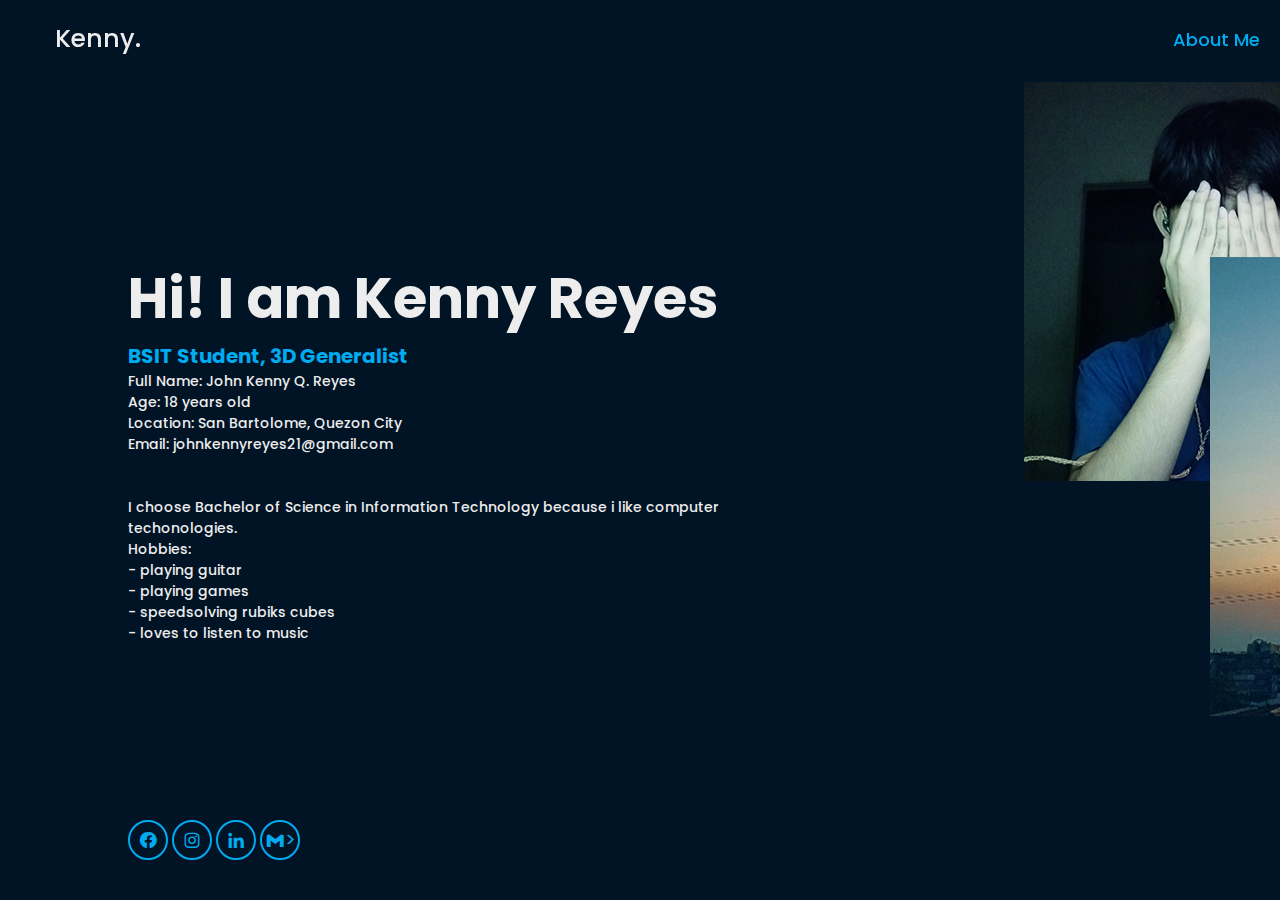
<file: WS101-Act1-3/Act1.html>
<!DOCTYPE html>
<html lang="en">
<head>
  <meta charset="UTF-8">
  <meta name="viewport" content="width=device-width, initial-scale=1.0">
  <link rel="stylesheet" href="style.css">
  <link href='https://unpkg.com/boxicons@2.1.4/css/boxicons.min.css' rel='stylesheet'>
  <title>Activity 2-3</title>
</head>
<body>
  <header class="header">
      <a href="#" class="logo">Kenny.</a>

      <nav class="navbar">
          <a href="#" class="active">About Me</a>          

      </nav>
  </header>
  <section class="aboutMe">
    <div class="aboutMeContent">
      <h1>Hi! I am Kenny Reyes</h1>
      <h3>BSIT Student, 3D Generalist</h3>
      <p>
        Full Name: John Kenny Q. Reyes
      </p>
      <p>
        Age: 18 years old
      </p>
      <p>
        Location: San Bartolome, Quezon City
      </p>
      <p>
        Email: johnkennyreyes21@gmail.com
      </p>
      <br>
      <br>
      <p>
        I choose Bachelor of Science in Information Technology because i like computer techonologies.
      </p>
      <p>
        Hobbies:
      </p>
      <p>
        - playing guitar
      </p>
      <p>
        - playing games
      </p>
      <p>
        - speedsolving rubiks cubes

      </p>
      <p>
        - loves to listen to music 
      </p>
    </div>
    <div class="home-sci">
      <a href="#"><i class='bx bxl-facebook-circle'></i></a>
      <a href="#"><i class='bx bxl-instagram' ></i></a>
      <a href="#"><i class='bx bxl-linkedin' ></i></a>
      <a href="#"><i class='bx bxl-gmail' ></i>></i></a>
    

    </div>
  </section>
  
</body>
</html>
</file>
<file: WS101-Act1-3/style.css>
@import url('https://fonts.googleapis.com/css2?family=Poppins:wght@300&display=swap');
*{
  margin: 0;
  padding: 0;
  box-sizing: border-box;
  font-family: 'Poppins', sans-serif;
}
body{
  background-color: #081b29;
  color: #ededed;
}
.header{
  position: fixed;
  top: 0;
  left: 0;
  width: 100%;
  padding: 20px;
  background: transparent;
  display: flex;
  justify-content: space-between;
  align-items: center;
  z-index: 100;
}
.logo{
  font-size: 25px;
  color: #ededed;
  text-decoration: none;
  font-weight: 500;
  margin-left: 35px;
}
.navbar a{
  font-size: 18px;
  color: #ededed;
  text-decoration: none;
  font-weight: 500;
  margin-left: 35px;
  transition: .3s;
}
.navbar a:hover,
.navbar a.active{
  color:#00abf0;
}
.aboutMe{
  height: 100vh;
  background: url(kenny.png) no-repeat;
  padding: 20;
  display: flex;
  align-items: center;
  padding: 0 10%;
}
.aboutMeContent{
  max-width: 600px;
}
.aboutMeContent h1{
  font-size: 56px;
  font-weight: 700;
}
.aboutMeContent h3{
  font-size: 20px;
  font-weight: 700;
  color: #00abf0;
}
.aboutMeContent{
  font-size: 14px;
  font-weight: 500;
}
.home-sci{
  position: absolute;
  bottom: 40px;
  width: auto;
}
.home-sci a{
  display: inline-flex;
  justify-content: center;
  align-items: center;
  width: 40px;
  height: 40px;
  background: transparent;
  border: 2px solid #00abf0;
  border-radius: 50%;
  font-size: 20px;
  color: #00abf0;
  text-decoration: none;
}
</file>
